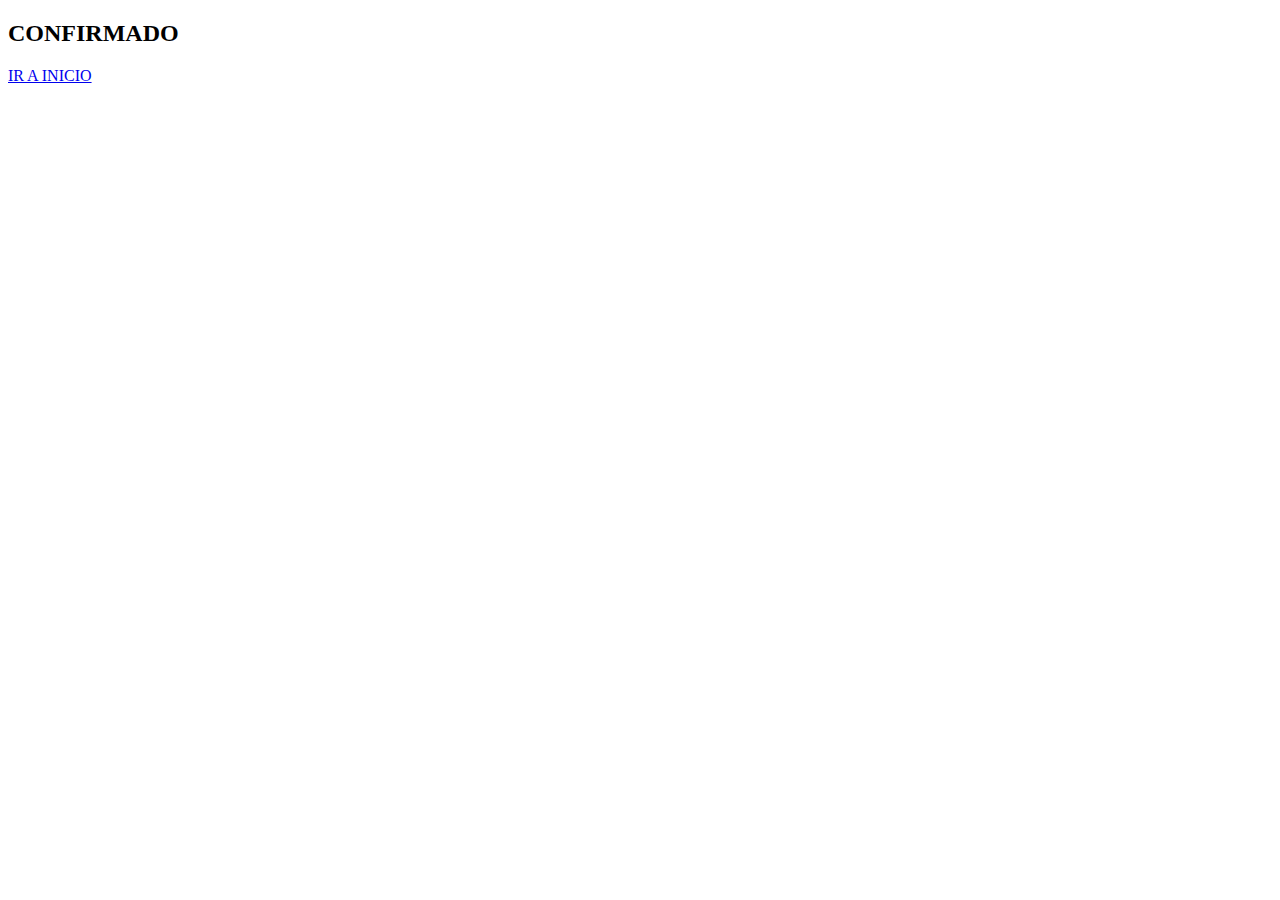
<file: nosotros.html>
<!DOCTYPE html>
<html lang="en">
<head>
    <meta charset="UTF-8">
    <meta name="viewport" content="width=device-width, initial-scale=1.0">
    <title>Document</title>
</head>
<body>
    <h2>CONFIRMADO</h2>

    <a href="/index.html">IR A INICIO</a>
    
</body>
</html>
</file>
